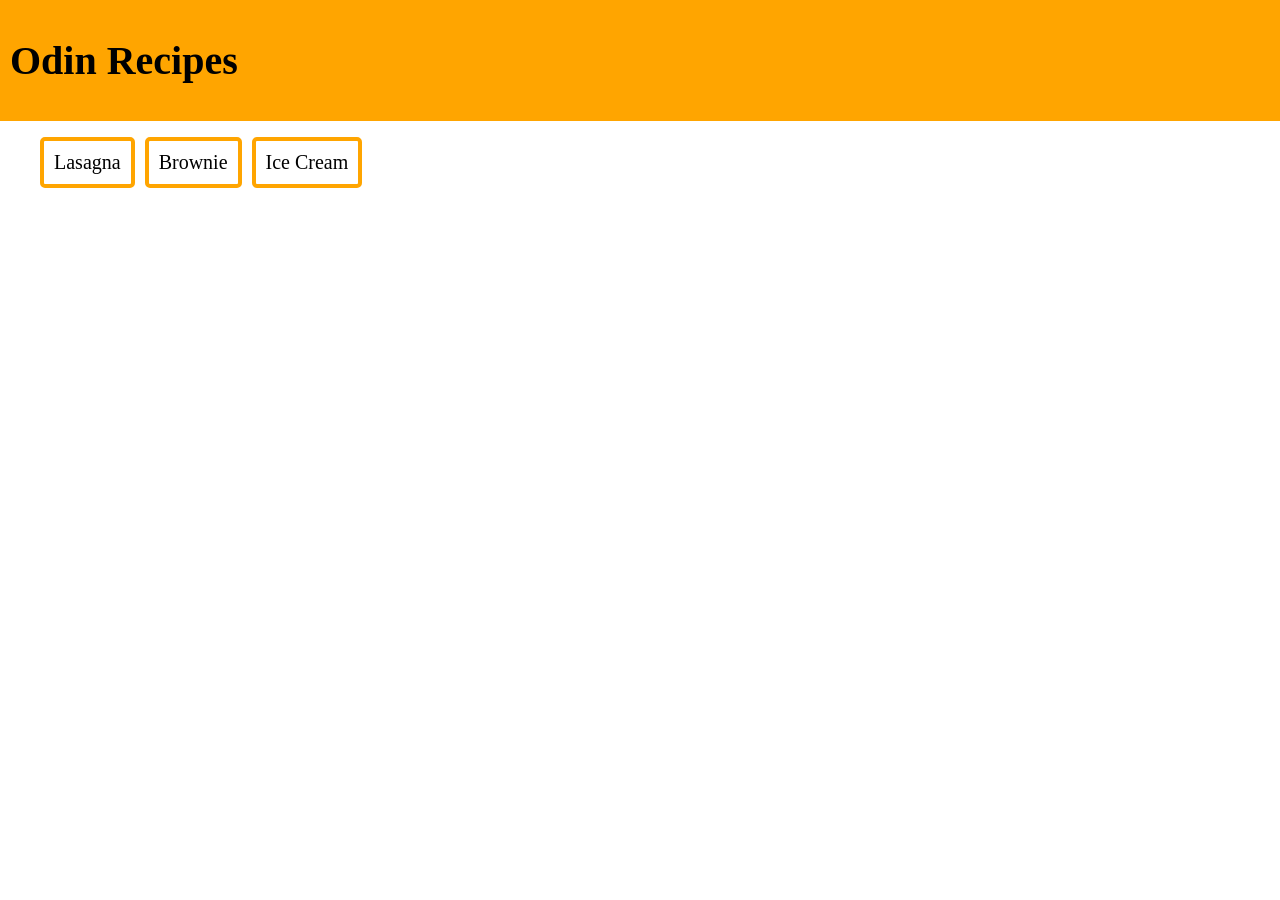
<file: index.html>
<!DOCTYPE html>
<html lang="en">
<head>
    <meta charset="UTF-8">
    <meta http-equiv="X-UA-Compatible" content="IE=edge">
    <meta name="viewport" content="width=device-width, initial-scale=1.0">
    <link rel="stylesheet" href="styles.css">
    <title>Document</title>
</head>
<body>
    <div class="title">
        <h1>Odin Recipes</h1>
    </div>
    <ul>
        <li><a href="recipes/lasagna.html">Lasagna</a></li>
        <li><a href="recipes/brownie.html">Brownie</a></li>
        <li><a href="recipes/icecream.html">Ice Cream</a></li>
    </ul>
    
</body>
</html>
</file>
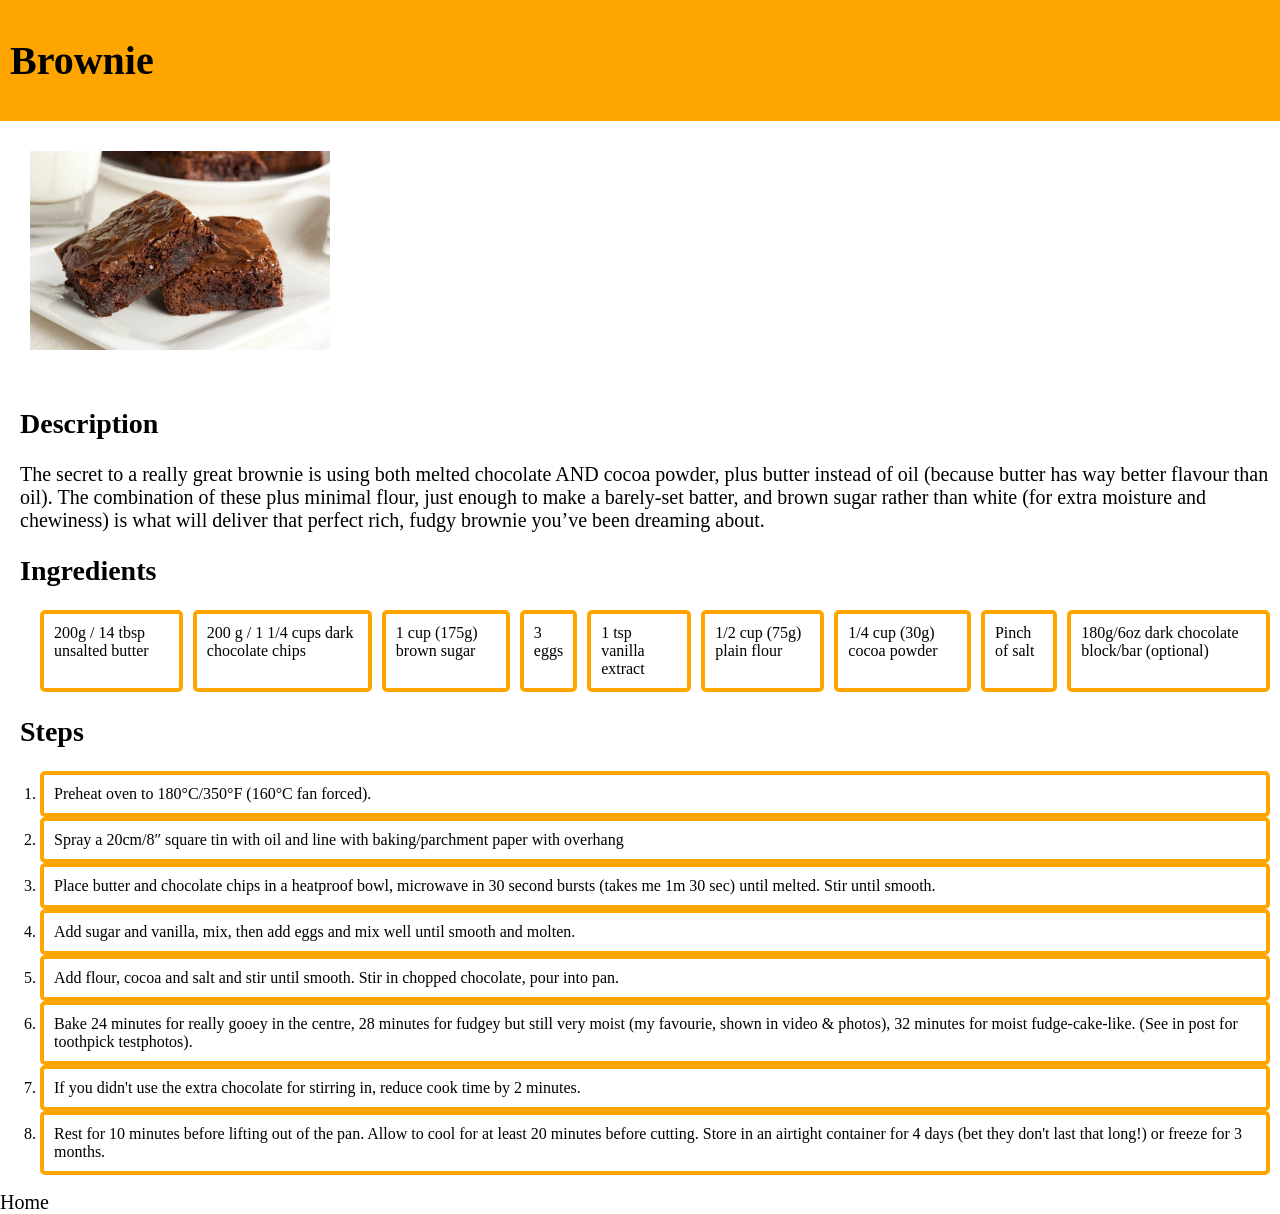
<file: recipes/brownie.html>
<!DOCTYPE html>
<html lang="en">
<head>
    <meta charset="UTF-8">
    <meta http-equiv="X-UA-Compatible" content="IE=edge">
    <meta name="viewport" content="width=device-width, initial-scale=1.0">
    <link rel="stylesheet" href="../styles.css">
    <title>Document</title>
</head>
<body>
    <div class="title">
        <h1>Brownie</h1>
    </div>
    <img src="images/51-Brownie-1024x682.jpg" alt="Brownie" width="300px">
    <h2>Description</h2>
    <p>The secret to a really great brownie is using both melted chocolate AND cocoa powder, plus butter instead of oil (because butter has way better flavour than oil). The combination of these plus minimal flour, just enough to make a barely-set batter, and brown sugar rather than white (for extra moisture and chewiness) is what will deliver that perfect rich, fudgy brownie you’ve been dreaming about. </p>
    <h2>Ingredients</h2>
    <ul>
        <li>200g / 14 tbsp unsalted butter</li>
        <li>200 g / 1 1/4 cups dark chocolate chips</li> 
        <li>1 cup (175g) brown sugar</li>
        <li>3 eggs</li>
        <li>1 tsp vanilla extract</li>
        <li>1/2 cup (75g) plain flour</li>
        <li>1/4 cup (30g) cocoa powder</li>
        <li>Pinch of salt</li>
        <li>180g/6oz dark chocolate block/bar (optional)</li>
    </ul>
    <h2>Steps</h2>
    <ol>
        <li>Preheat oven to 180°C/350°F (160°C fan forced).</li>
        <li>Spray a 20cm/8″ square tin with oil and line with baking/parchment paper with overhang </li>
        <li>Place butter and chocolate chips in a heatproof bowl, microwave in 30 second bursts (takes me 1m 30 sec) until melted. Stir until smooth.</li>
        <li>Add sugar and vanilla, mix, then add eggs and mix well until smooth and molten.</li>
        <li>Add flour, cocoa and salt and stir until smooth. Stir in chopped chocolate, pour into pan.</li>
        <li>Bake 24 minutes for really gooey in the centre, 28 minutes for fudgey but still very moist (my favourie, shown in video & photos), 32 minutes for moist fudge-cake-like. (See in post for toothpick testphotos).</li>
        <li>If you didn't use the extra chocolate for stirring in, reduce cook time by 2 minutes.</li>
        <li>Rest for 10 minutes before lifting out of the pan. Allow to cool for at least 20 minutes before cutting. Store in an airtight container for 4 days (bet they don't last that long!) or freeze for 3 months.</li>
    </ol>
    <a href="../index.html">Home</a>
</body>
</html>
</file>
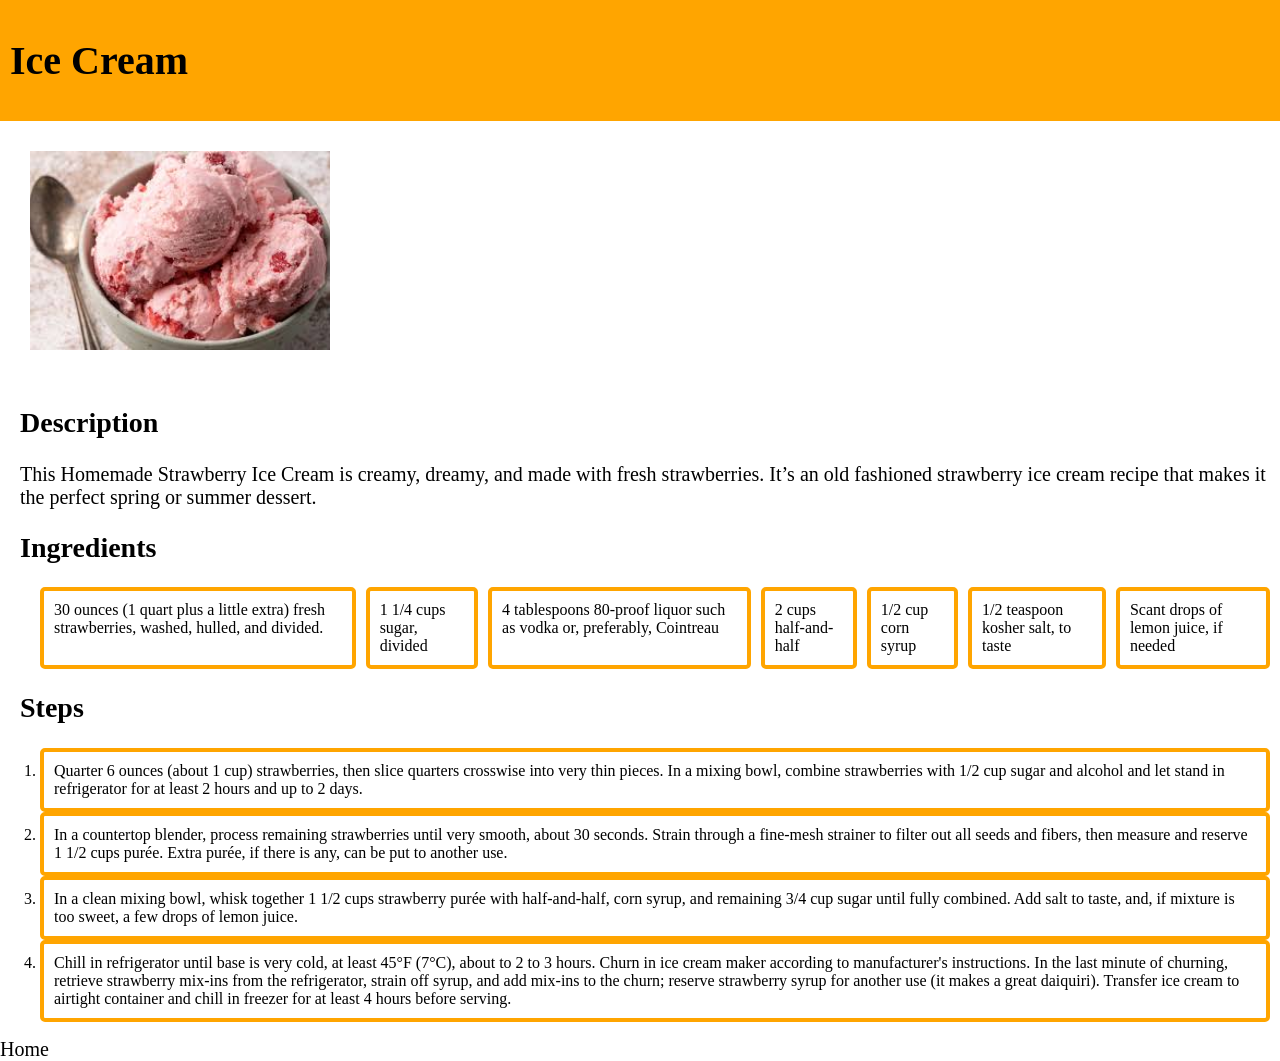
<file: recipes/icecream.html>
<!DOCTYPE html>
<html lang="en">
<head>
    <meta charset="UTF-8">
    <meta http-equiv="X-UA-Compatible" content="IE=edge">
    <meta name="viewport" content="width=device-width, initial-scale=1.0">
    <link rel="stylesheet" href="../styles.css">
    <title>Document</title>
</head>
<body>
    <div class="title">
        <h1>Ice Cream</h1>
    </div>
    <img src="images/icecreamimages.jpg" alt="Ice cream" width="300px">
    <h2>Description</h2>
    <p>This Homemade Strawberry Ice Cream is creamy, dreamy, and made with fresh strawberries. It’s an old fashioned strawberry ice cream recipe that makes it the perfect spring or summer dessert.</p>
    <h2>Ingredients</h2>
    <ul>
        <li>30 ounces (1 quart plus a little extra) fresh strawberries, washed, hulled, and divided.</li>
        <li>1 1/4 cups sugar, divided</li> 
        <li>4 tablespoons 80-proof liquor such as vodka or, preferably, Cointreau</li>
        <li>2 cups half-and-half</li>
        <li>1/2 cup corn syrup</li>
        <li>1/2 teaspoon kosher salt, to taste</li>
        <li>Scant drops of lemon juice, if needed</li>
    </ul>
    <h2>Steps</h2>
    <ol>
        <li>Quarter 6 ounces (about 1 cup) strawberries, then slice quarters crosswise into very thin pieces. In a mixing bowl, combine strawberries with 1/2 cup sugar and alcohol and let stand in refrigerator for at least 2 hours and up to 2 days.</li>
        <li>In a countertop blender, process remaining strawberries until very smooth, about 30 seconds. Strain through a fine-mesh strainer to filter out all seeds and fibers, then measure and reserve 1 1/2 cups purée. Extra purée, if there is any, can be put to another use.</li>
        <li>In a clean mixing bowl, whisk together 1 1/2 cups strawberry purée with half-and-half, corn syrup, and remaining 3/4 cup sugar until fully combined. Add salt to taste, and, if mixture is too sweet, a few drops of lemon juice.</li>
        <li>Chill in refrigerator until base is very cold, at least 45°F (7°C), about to 2 to 3 hours. Churn in ice cream maker according to manufacturer's instructions. In the last minute of churning, retrieve strawberry mix-ins from the refrigerator, strain off syrup, and add mix-ins to the churn; reserve strawberry syrup for another use (it makes a great daiquiri). Transfer ice cream to airtight container and chill in freezer for at least 4 hours before serving.</li>
    </ol>
    <a href="../index.html">Home</a>
</body>
</html>
</file>
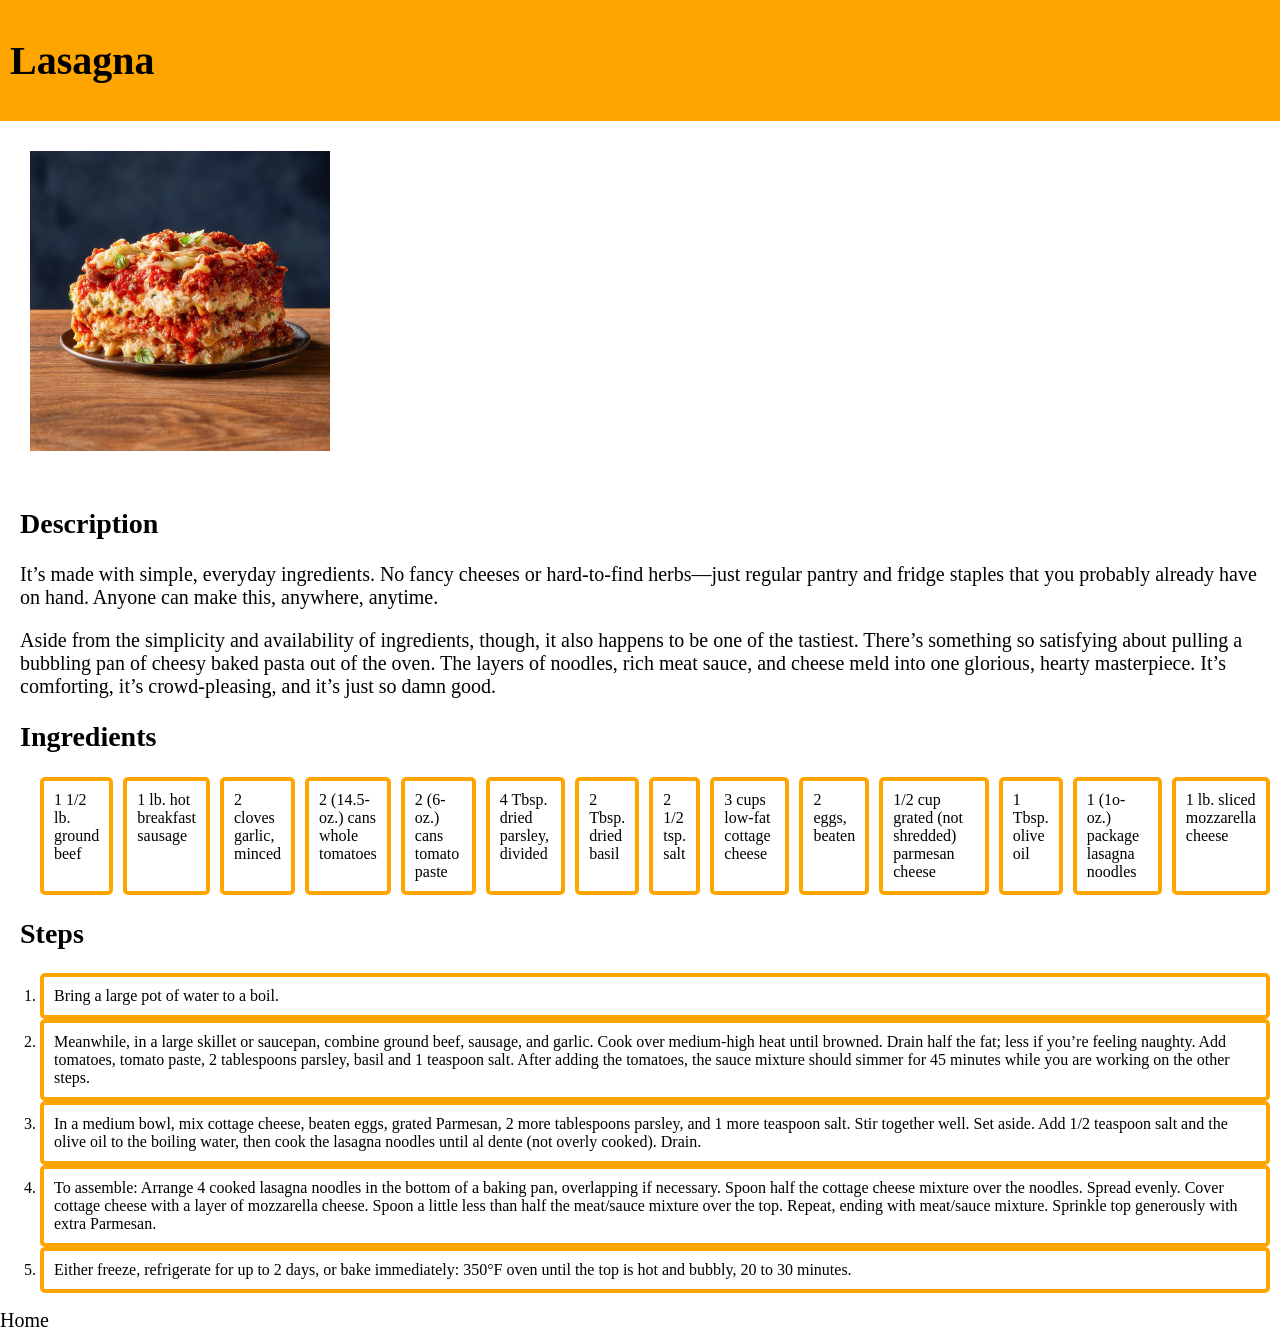
<file: recipes/lasagna.html>
<!DOCTYPE html>
<html lang="en">
<head>
    <meta charset="UTF-8">
    <meta http-equiv="X-UA-Compatible" content="IE=edge">
    <meta name="viewport" content="width=device-width, initial-scale=1.0">
    <link rel="stylesheet" href="../styles.css">
    <title>Document</title>
</head>
<body>
    <div class="title">
        <h1>Lasagna</h1>
    </div>
    <img src="images/Best-Lasagna_EXPS_ATBBZ25_36333_DR_07_01_2b.jpg" alt="Lasagna" width="300px">
    <h2>Description</h2>
    <p> It’s made with simple, everyday ingredients. No fancy cheeses or hard-to-find herbs—just regular pantry and fridge staples that you probably already have on hand. Anyone can make this, anywhere, anytime.</p>
    <p>Aside from the simplicity and availability of ingredients, though, it also happens to be one of the tastiest. There’s something so satisfying about pulling a bubbling pan of cheesy baked pasta out of the oven. The layers of noodles, rich meat sauce, and cheese meld into one glorious, hearty masterpiece. It’s comforting, it’s crowd-pleasing, and it’s just so damn good.</p>
    <h2>Ingredients</h2>
    <ul>
        <li>1 1/2 lb. ground beef</li>
        <li>1 lb. hot breakfast sausage</li> 
        <li>2 cloves garlic, minced</li>
        <li>2 (14.5-oz.) cans whole tomatoes</li>
        <li>2 (6-oz.) cans tomato paste</li>
        <li>4 Tbsp. dried parsley, divided</li>
        <li>2 Tbsp. dried basil</li>
        <li>2 1/2 tsp. salt</li>
        <li>3 cups low-fat cottage cheese</li>
        <li>2 eggs, beaten</li>
        <li>1/2 cup grated (not shredded) parmesan cheese</li>
        <li>1 Tbsp. olive oil</li>
        <li>1 (1o-oz.) package lasagna noodles</li>
        <li>1 lb. sliced mozzarella cheese</li>
    </ul>
    <h2>Steps</h2>
    <ol>
        <li>Bring a large pot of water to a boil.</li>
        <li>Meanwhile, in a large skillet or saucepan, combine ground beef, sausage, and garlic. Cook over medium-high heat until browned. Drain half the fat; less if you’re feeling naughty. Add tomatoes, tomato paste, 2 tablespoons parsley, basil and 1 teaspoon salt. After adding the tomatoes, the sauce mixture should simmer for 45 minutes while you are working on the other steps.</li>
        <li>In a medium bowl, mix cottage cheese, beaten eggs, grated Parmesan, 2 more tablespoons parsley, and 1 more teaspoon salt. Stir together well. Set aside. Add 1/2 teaspoon salt and the olive oil to the boiling water, then cook the lasagna noodles until al dente (not overly cooked). Drain.</li>
        <li>To assemble: Arrange 4 cooked lasagna noodles in the bottom of a baking pan, overlapping if necessary. Spoon half the cottage cheese mixture over the noodles. Spread evenly. Cover cottage cheese with a layer of mozzarella cheese. Spoon a little less than half the meat/sauce mixture over the top. Repeat, ending with meat/sauce mixture. Sprinkle top generously with extra Parmesan.</li>
        <li>Either freeze, refrigerate for up to 2 days, or bake immediately: 350°F oven until the top is hot and bubbly, 20 to 30 minutes.</li>
    </ol>
    <a href="../index.html">Home</a>
</body>
</html>
</file>
<file: styles.css>
body {
    margin: 0px;
    padding: 0px;
}

.title {
    background-color: orange;
    display: flex;
    padding: 10px;
    font-size: 20px;
}

ul {
    display: flex;
    list-style-type: none;
}

li {
    margin-right: 10px;
    padding: 10px;
    border: solid 4px orange;
    border-radius: 5px;
}

a {
    text-decoration: none;
    color: black;
    font-size: 20px;
}

img {
    margin: 30px;
}

h2, p {
    margin-left: 20px;
}

h2 {
    font-size: 28px;
}

p {
    font-size: 20px;
}
</file>
